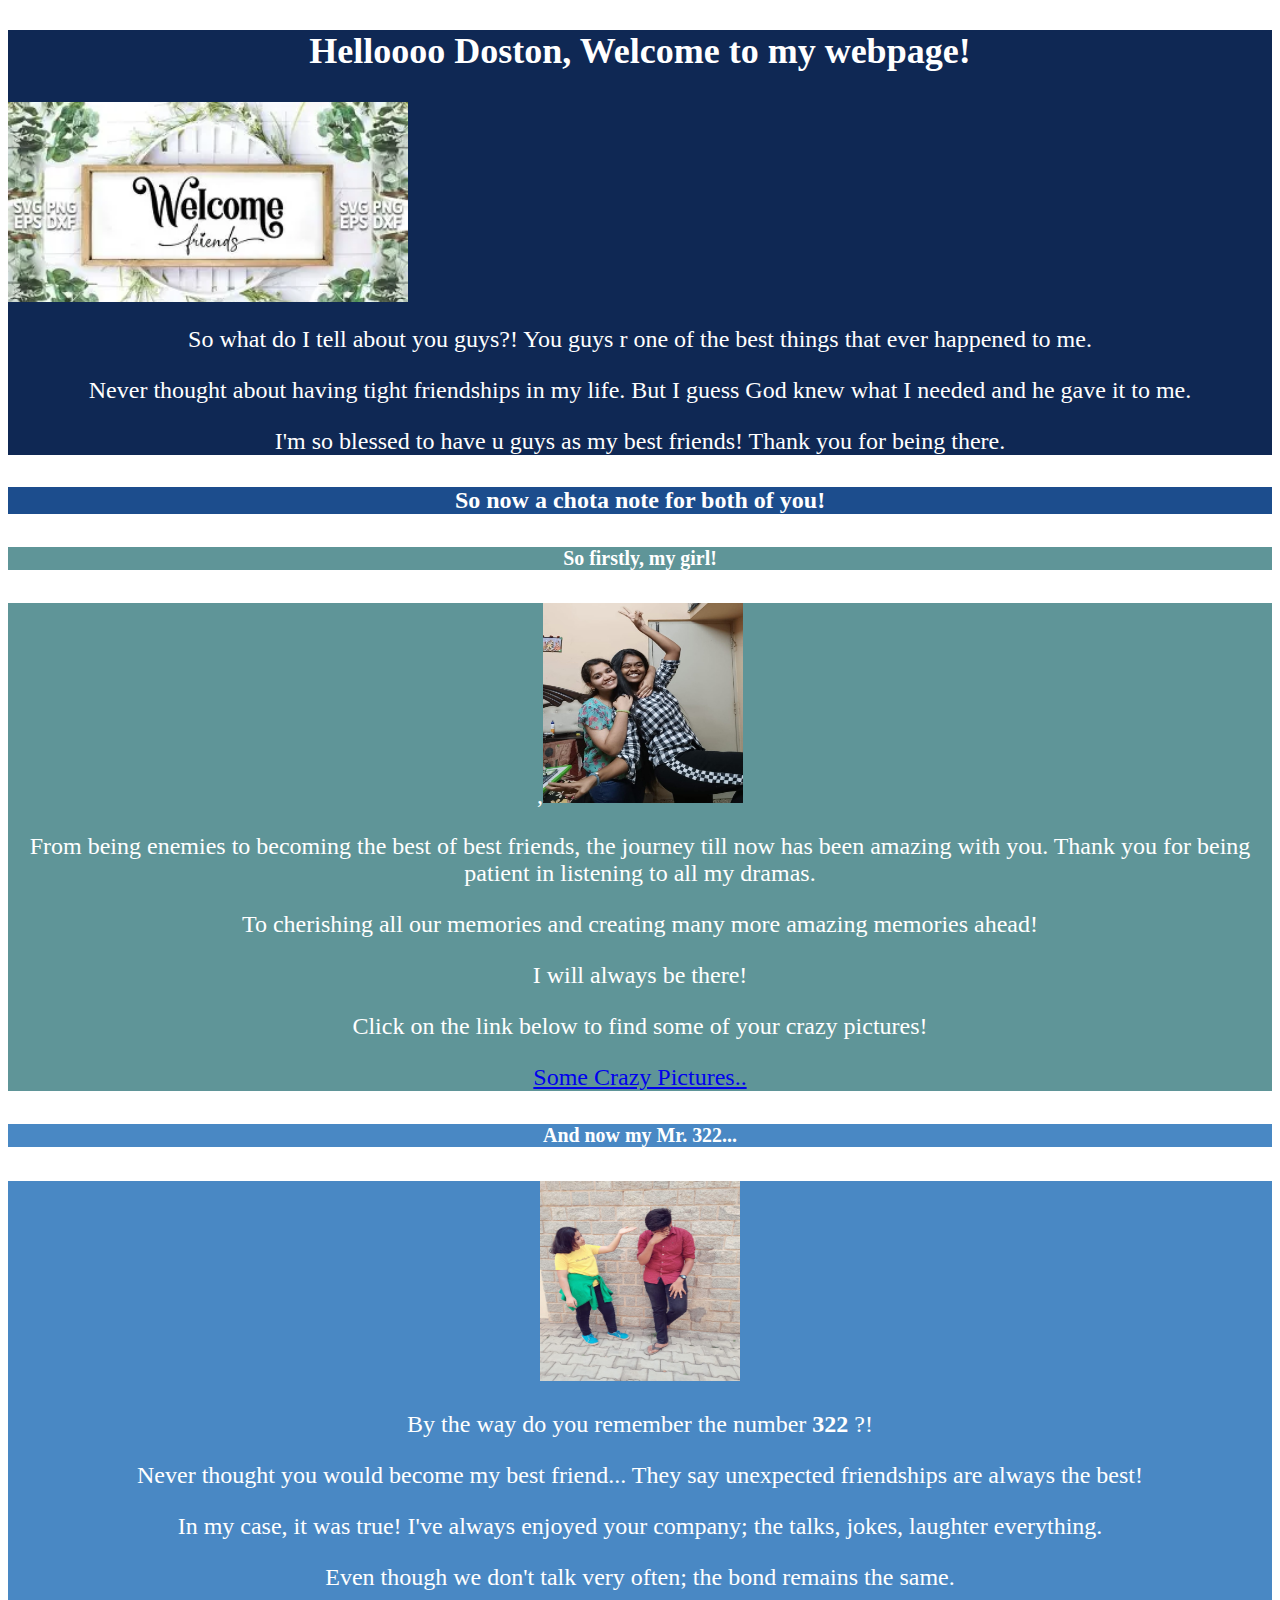
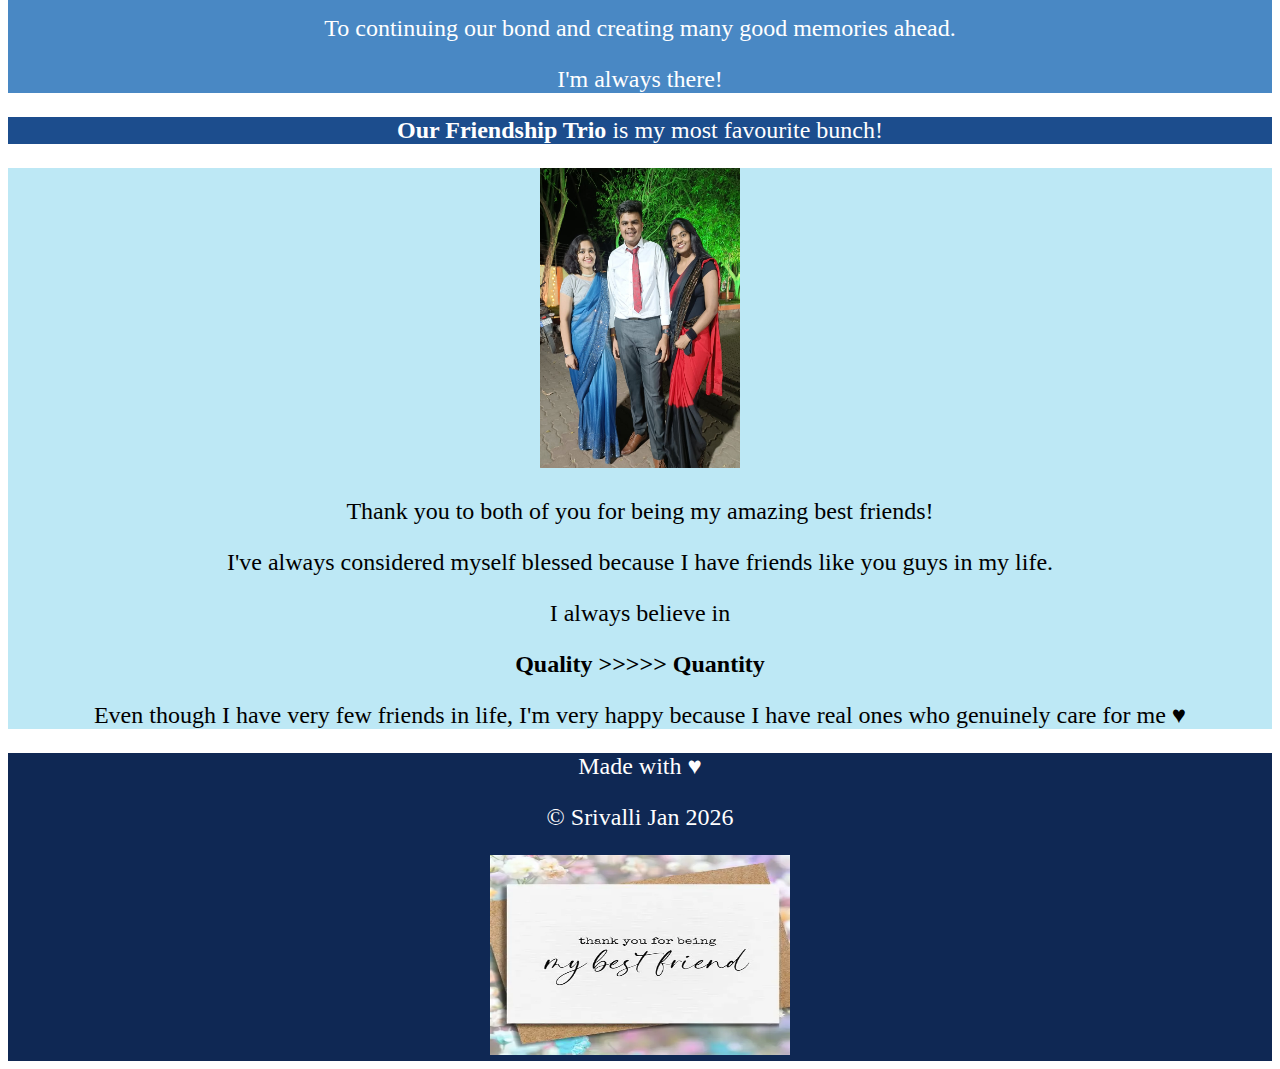
<file: index.html>
<!DOCTYPE html>
<html lang = "en">
    <meta name = "viewport" content = "width = device-width, initial-scale = 1.0">
<html>
    <head>
<title> My Best Friends </title>
<link rel="stylesheet" href="style.css">
    </head>
    <body>
        <div class="welcome">
        <p> <h2> Helloooo Doston, Welcome to my webpage! </h2> </p>
        <div class="welpic">
        </div>
        <div class="intro">
        <p> So what do I tell about you guys?! You guys r one of the best things that ever happened to me.</p>
        <p> Never thought about having tight friendships in my life. But I guess God knew what I needed and he gave it to me.  </p>
        <p> I'm so blessed to have u guys as my best friends! Thank you for being there. </p>
        </div>
        </div>
        <div class="head">
        <p> <h4> So now a chota note for both of you! </h4> </p>
        </div>
        <div class=hvs>
        <p> <h5 id="hv"> So firstly, my girl! </h5></p>
        </div>
        <div class="hvcontent">
            <div class="hspic">
                ,<img src="hs.jpeg" alt="hv" height = 200 width = 200 >
            </div> 
        <p> From being enemies to becoming the best of best friends, the journey till now has been amazing with you.
       Thank you for being patient in listening to all my dramas.</p>
       To cherishing all our memories and creating many more amazing memories ahead! </p>
       I will always be there! </p>
        <p> Click on the link below to find some of your crazy pictures! </p>
        <a href = "Crazy.html"> Some Crazy Pictures.. </a>
        </div>
        <div> 
        <p> <h5 id="mo"> And now my Mr. 322... </h5></p>
        <div class="mohan"> 
        <img src = "ms.jpeg" alt = "mohan" height = 200 width = 200 >
        <p> By the way do you remember the number <b> 322</b> ?! </p>
        <p> Never thought you would become my best friend... They say unexpected friendships are always the best!</p>
        <p> In my case, it was true! I've always enjoyed your company; the talks, jokes, laughter everything. </p>
        <p> Even though we don't talk very often; the bond remains the same. </p>
        <p> To continuing our bond and creating many good memories ahead.</p>
        <p> I'm always there!</p>
        </div>
        </div>
        <p id="trio"><b> Our Friendship Trio </b>is my most favourite bunch! </p>
        <div class="trioc">
        <img src = "hsm.jpeg" alt = " our trio" height = 300 width = 200> 
        <p> Thank you to both of you for being my amazing best friends! </p>
        <p> I've always considered myself blessed because I have friends like you guys in my life.</p>
        <p> I always believe in </p>
        <p> <b> Quality >>>>> Quantity  </b></p>
        <p> Even though I have very few friends in life, I'm very happy because I have real ones who genuinely care for me &hearts;</p>
        </div>
        <footer> 
        <div id="foot">
        <p> Made with &hearts; </p>
        <p> &copy; Srivalli Jan 2026</p>
        <img src = "bestf.webp" alt = "thank you" height = 200 width = 300 > 
        </div>
        </footer>
    </body>

</html>
</file>
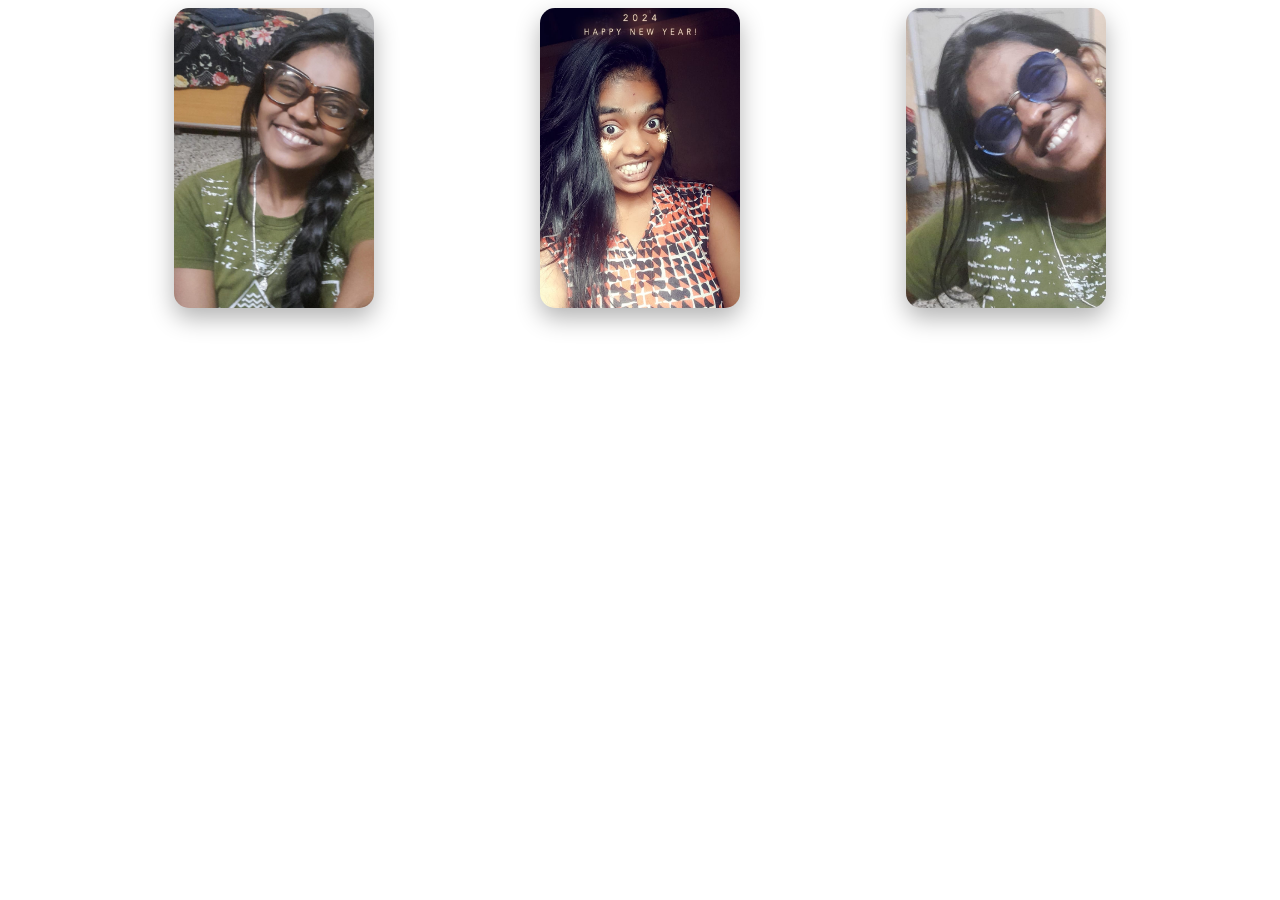
<file: Crazy.html>
<!DOCTYPE html>
<html>
    <head>
        <title> crazy pictures </title>
        <link rel="stylesheet" href="style.css">
    </head>
    <body> 
        <div class="images">
            <div class="hv1"></div>
            <div class="hv2"></div>
            <div class="hv3"></div>
        </div>
    </body>
</html>
</file>
<file: style.css>
body {
    text-align: center;
    font-size: 1.5rem;
    color: white;
}
.welcome{
    background-color: #0F2854;    
}
.head {
    background-color: #1C4D8D;
}
#hv{
    background-color: #5F9598;
}
.hvcontent {
    background-color: #5F9598;
    text-decoration: none;
}
#mo {
    background-color: #4988C4;
}
.mohan {
    background-color: #4988C4;
}
#trio {
    background-color: #1C4D8D;
}
.trioc {
    background-color: #BDE8F5;
    color: black;
}
footer {
    background-color:  #0F2854;
}
.images {
    display: flex;
    align-items: center;
    justify-content: space-evenly;

    
}
.hv1 {
    height: 300px;
    width: 200px;
    background-color: green;
    background-image: url("h1.jpeg");
    background-size: cover;
}
.hv2 {
    height: 300px;
    width: 200px;
    background-color: green;
    background-image: url("h2.jpeg");
    background-size: cover;
}
.hv3 {
    height: 300px;
    width: 200px;
    background-color: green;
    background-image: url("h3.jpeg");
    background-size: cover;
}
.hv1, .hv2, .hv3 {
    animation: zoomIn 0.8s ease forwards;
}

@keyframes zoomIn {
    from {
        opacity: 0;
        transform: scale(0.9);
    }
    to {
        opacity: 1;
        transform: scale(1);
    }
}
.hv1:active, .hv2:active, .hv3:active {
    transform: scale(0.95);
}
.hv1, .hv2, .hv3 {
    border-radius: 15px;
    box-shadow: 0 10px 25px rgba(0,0,0,0.3);
}
.hv1 { animation-delay: 0s; }
.hv2 { animation-delay: 0.2s; }
.hv3 { animation-delay: 0.4s; }
.welcome, .head {
    animation: fadeSlide 0.8s ease;
}

@keyframes fadeSlide {
    from {
        opacity: 0;
        transform: translateY(-20px);
    }
    to {
        opacity: 1;
        transform: translateY(0);
    }
}
@media (min-width: 768px) {
    .images {
        flex-direction: row;
    }
}
body {
    animation: pageFade 0.8s ease-in;
}

@keyframes pageFade {
    from {
        opacity: 0;
    }
    to {
        opacity: 1;
    }
}
.welcome {
    animation: slideUp 0.9s ease-out;
}

@keyframes slideUp {
    from {
        opacity: 0;
        transform: translateY(40px);
    }
    to {
        opacity: 1;
        transform: translateY(0);
    }
}
.head {
    animation: popText 0.7s ease;
}

@keyframes popText {
    0% {
        transform: scale(0.9);
        opacity: 0;
    }
    60% {
        transform: scale(1.05);
    }
    100% {
        transform: scale(1);
        opacity: 1;
    }
}
#hv, #mo, #trio {
    animation: fadeUp 0.8s ease;
}

@keyframes fadeUp {
    from {
        opacity: 0;
        transform: translateY(30px);
    }
    to {
        opacity: 1;
        transform: translateY(0);
    }
}
.welcome:active,
.head:active,
#hv:active,
#mo:active,
#trio:active {
    transform: scale(0.98);
}
.welcome {
    animation: floatBg 4s ease-in-out infinite;
}

@keyframes floatBg {
    0% { background-position: center; }
    50% { background-position: center 10px; }
    100% { background-position: center; }
}
.hs, .ms, .trioimg {
    animation: firstImgReveal 0.9s ease forwards;
}

@keyframes firstImgReveal {
    from {
        opacity: 0;
        transform: translateY(40px) scale(0.95);
    }
    to {
        opacity: 1;
        transform: translateY(0) scale(1);
    }
}
.hs { animation-delay: 0.1s; }
.ms { animation-delay: 0.3s; }
.trioimg { animation-delay: 0.5s; }
.hs, .ms, .trioimg {
    transform-origin: center;
}
.hs:active, .ms:active, .trioimg:active {
    transform: scale(0.97);
}
.hs, .ms, .trioimg {
    border-radius: 18px;
    box-shadow: 0 10px 28px rgba(0,0,0,0.35);
}
.hs, .ms {
    animation: floatFirst 5s ease-in-out infinite;
}

@keyframes floatFirst {
    0% { transform: translateY(0); }
    50% { transform: translateY(-6px); }
    100% { transform: translateY(0); }
}
.welpic{
    height: 200px;
    width: 400px;
    background-image: url("welcome.webp");
    background-color: white;
    background-size: cover;
    position: relative;
    animation: moveLR 6s linear infinite;
}
@keyframes moveLR {
    from {
        transform: translateX(-100%);
    }
    to {
        transform: translateX(100vw);
    }
}
</file>
